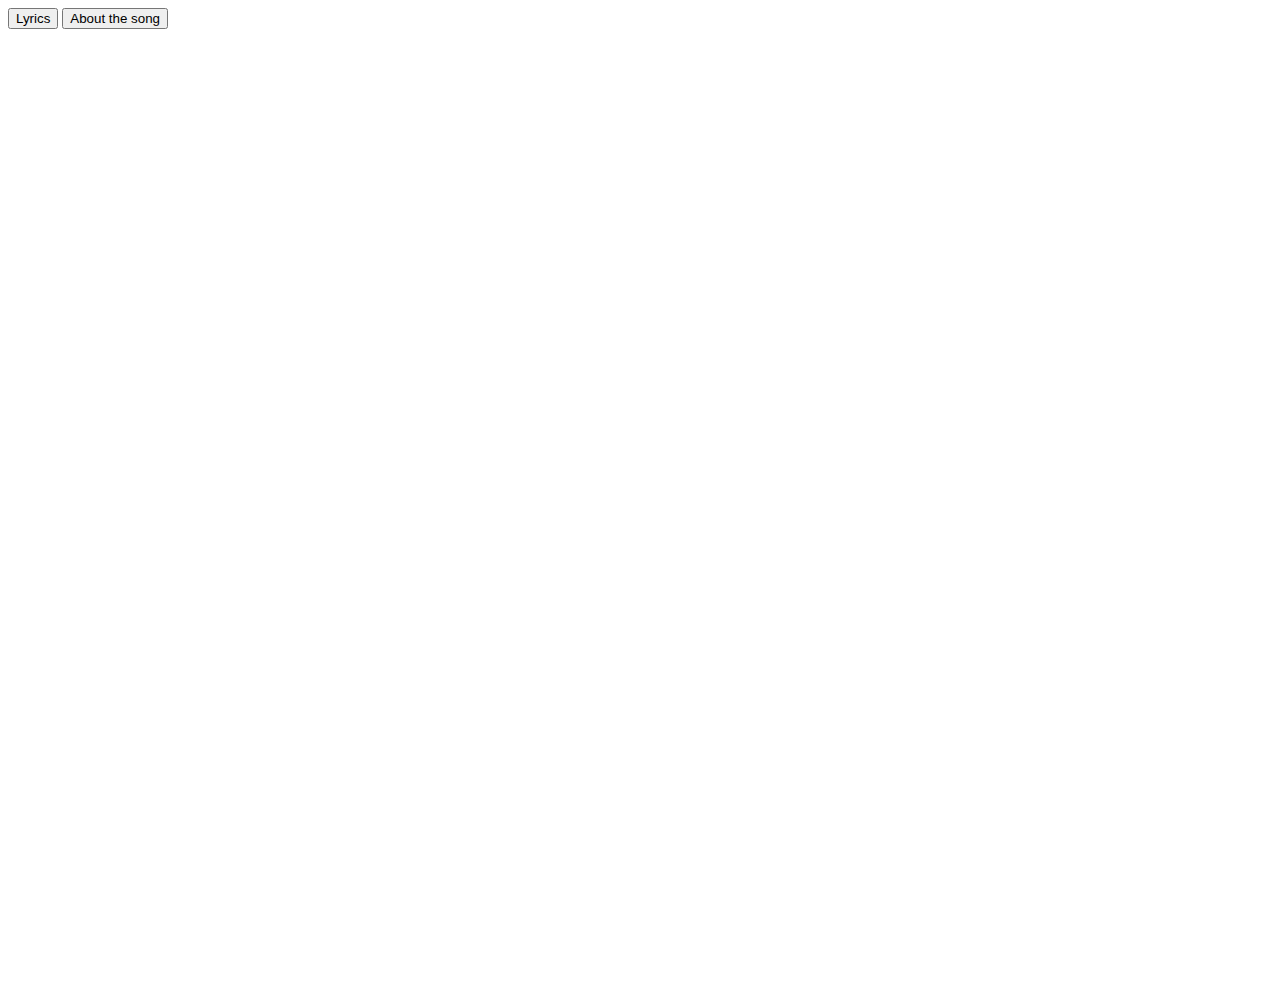
<file: src/index.html>
<!DOCTYPE html>
<html lang="en">
<head>
  <meta charset="UTF-8">
  <meta name="viewport" content="width=device-width, initial-scale=1.0">
  <title>Most Meaningful Song Challenge</title>
  <link rel="stylesheet" href="style.css">
</head>
<body>
  <div>
    <button class="lyrics">Lyrics</button>
    <button class="About">About the song</button>
    <section class="video">
      <iframe width="560" height="315" src="https://www.youtube.com/embed/dLl4PZtxia8?si=DugPYUax9ELk5ntt" title="YouTube video player" frameborder="0" allow="accelerometer; autoplay; clipboard-write; encrypted-media; gyroscope; picture-in-picture; web-share" referrerpolicy="strict-origin-when-cross-origin" allowfullscreen></iframe>
    </section>
<section class="fullLyrics">
On a dark desert highway, cool wind in my hair 
<br> Warm smell of colitas rising up through the air
<br>Up ahead in the distance, I saw a shimmering light
<br>My head grew heavy and my sight grew dim, I had to stop for the night
<br>There she stood in the doorway, I heard the mission bell
<br>And I was thinkin' to myself, "This could be heaven or this could be hell"
<br>Then she lit up a candle and she showed me the way
<br>There were voices down the corridor, I thought I heard them say
<br> "Welcome to the Hotel California
<br>Such a lovely place (such a lovely place)
<br>Such a lovely face
<br>Plenty of room at the Hotel California
<br>Any time of year (any time of year)
<br>You can find it here"
<br>Her mind is Tiffany-twisted, she got the Mercedes-Benz, uh
<br>She got a lot of pretty, pretty boys that she calls friends
<br>How they dance in the courtyard, sweet summer sweat
<br>Some dance to remember, some dance to forget
<br>So I called up the Captain, "Please bring me my wine"
<br>He said, "We haven't had that spirit here since 1969"
<br>And still, those voices are calling from far away
<br>Wake you up in the middle of the night just to hear them say
<br> "Welcome to the Hotel California
<br>Such a lovely place (such a lovely place)
<br>Such a lovely face
<br>They're livin' it up at the Hotel California
<br>What a nice surprise (what a nice surprise)
<br>Bring your alibis"
<br>Mirrors on the ceiling, the pink champagne on ice
<br>And she said, "We are all just prisoners here of our own device"
<br>And in the master's chambers, they gathered for the feast
<br>They stab it with their steely knives, but they just can't kill the beast
<br>Last thing I remember, I was running for the door
<br>I had to find the passage back to the place I was before
<br> "Relax, " said the night man, "We are programmed to receive
<br>You can check out any time you like, but you can never leave"
</section>
  </div>
</body>
</html>
</file>
<file: src/style.css>
body {
  background-image: url("https://s3.amazonaws.com/shecodesio-production/uploads/files/000/162/063/original/sunsetwithcar.png?1743632172");
  background-repeat: no-repeat;
  background-size: cover;
}

section {
  color: white;
}
</file>
